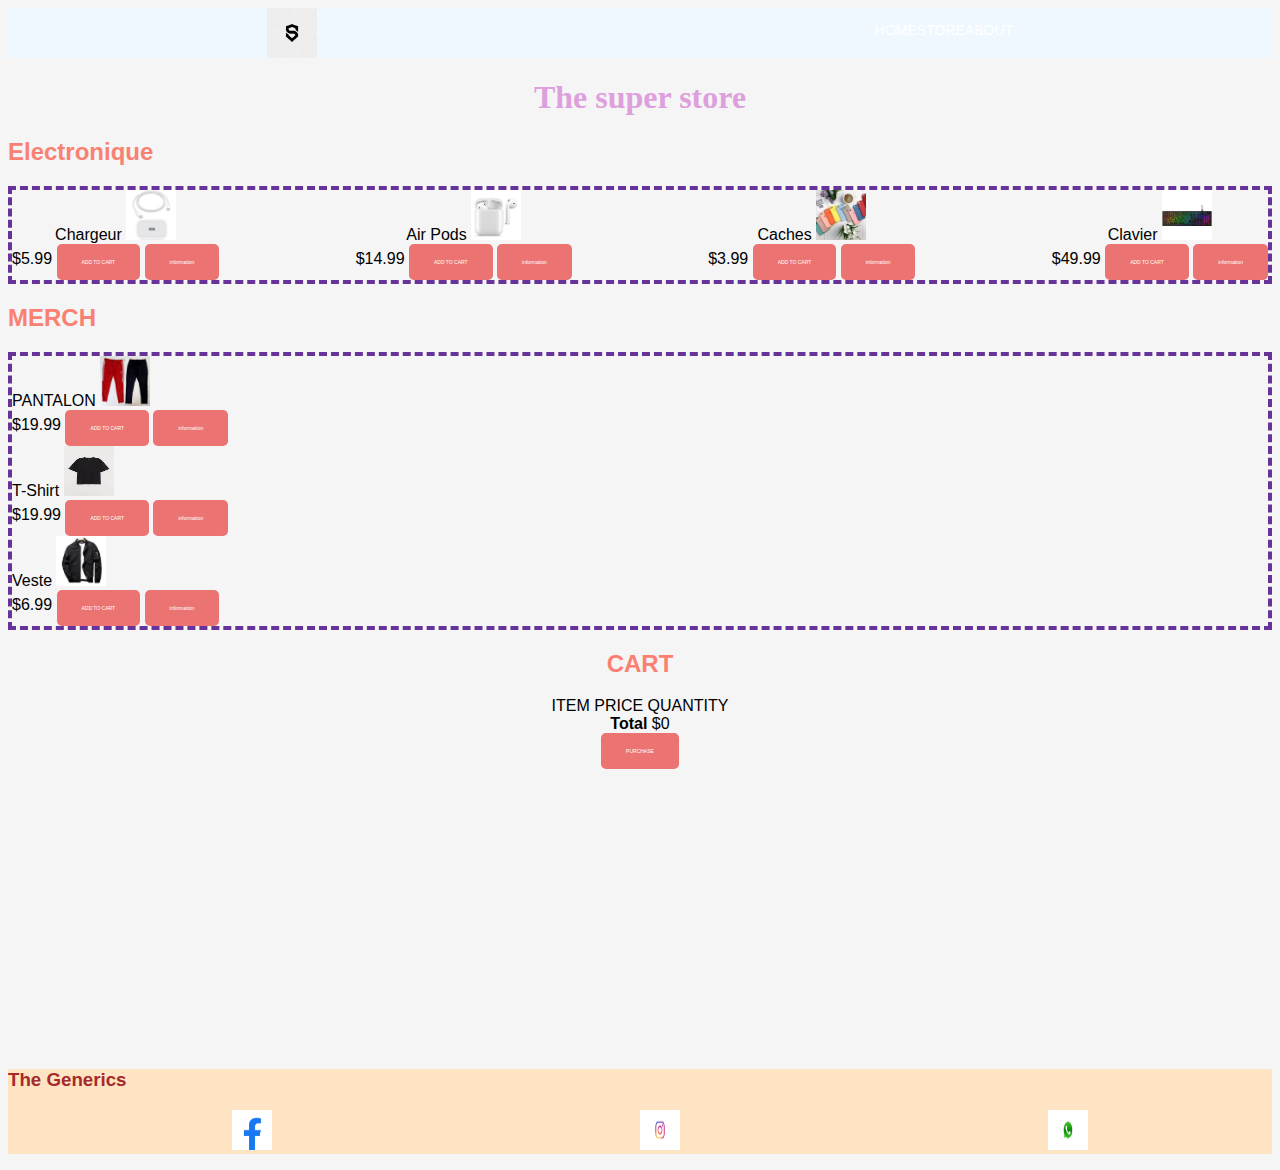
<file: checkpointdom/index.html>
<!DOCTYPE html>
<html>
    <head>
        <title>SUPER STORE |our Store</title>
        <meta name="description" content="This is the description">
        <link rel="stylesheet" href="./style.css" />
        <script src="./main.js" async></script>
    </head>
    <body>
        <header class="main-header">
            <img src="./images/pngtree-letter-s-ss-shield-logo-design-simple-vector-image_311637.jpg" alt="">

            <nav class="main-nav nav">

                <ul class="tit">
                    <li class="pip"><a href="mama.html">HOME</a></li>
                    <li class="pip"><a href="index.html">STORE</a></li>
                    <li class="pip"><a href="about.html">ABOUT</a></li>
                </ul>
            </nav>
      
        </header>
        <center> 
            <h1 class="band-name band-name-large">The super store</h1></center> 
        <section class="container content-section">
            <h2 class="section-header">Electronique</h2>
            <div class="shop-items">
            </div>
       <center>  <div class="team">
                <div class="shop-item">
                    <span class="shop-item-title">Chargeur</span>
                    <img class="shop-item-image" src="download (2).jpeg">
                    <div class="shop-item-details">
                        <span class="shop-item-price">$5.99</span>
                        <button class="btn btn-primary shop-item-button" type="button">ADD TO CART</button>
                 <a href="chargeur.html"><button>information </button></a>       
                    </div>
                </div>
                <div class="shop-item">
                    <span class="shop-item-title">Air Pods</span>
                    <img class="shop-item-image" src="download.jpeg">
                    <div class="shop-item-details">
                        <span class="shop-item-price">$14.99</span>
                        <button class="btn btn-primary shop-item-button"type="button">ADD TO CART</button>
                        <button>information </button>
                    </div>
                </div>
                <div class="shop-item">
                    <span class="shop-item-title">Caches</span>
                    <img class="shop-item-image" src="download (1).jpeg">
                    <div class="shop-item-details">
                        <span class="shop-item-price">$3.99</span>
                        <button class="btn btn-primary shop-item-button" type="button">ADD TO CART</button>
                    <a href="cache.html"><button>information </button></a>    
                    </div>
                </div>
                <div class="shop-item">
                    <span class="shop-item-title"> Clavier</span>
                    <img class="shop-item-image" src="download (3).jpeg">
                    <div class="shop-item-details">
                        <span class="shop-item-price">$49.99</span>
                        <button class="btn btn-primary shop-item-button" type="button">ADD TO CART</button>
                        <button>information </button>
                    </div>
                </div>
            </div>
            </div></center>
        </section>
        <section class="container content-section">
            <h2 class="section-header">MERCH</h2>
            <div class="toronto" >
            <div class="shop-items">
                <div class="kk">
                <div class="shop-item">
                    <span class="shop-item-title">PANTALON</span>
                    <img class="shop-item-image" src="[data-uri]">
                    <div class="shop-item-details">
                        <span class="shop-item-price">$19.99</span>
                        <button class="btn btn-primary shop-item-button" type="button">ADD TO CART</button>
                      <a href="pule.html"><button>information </button></a>  
                    </div>
                    <div class="shop-item">
                        <span class="shop-item-title">T-Shirt</span>
                        <img class="shop-item-image" src="download (4).jpeg">
                        <div class="shop-item-details">
                            <span class="shop-item-price">$19.99</span>
                            <button class="btn btn-primary shop-item-button" type="button">ADD TO CART</button>
                          <a href="pule.html"><button>information </button></a>  
                        </div>
                </div>
                <div class="shop-item">
                    <span class="shop-item-title">Veste</span>
                    <img class="shop-item-image" src="download (5).jpeg">
                    <div class="shop-item-details">
                        <span class="shop-item-price">$6.99</span>
                        <button class="btn btn-primary shop-item-button" type="button">ADD TO CART</button>
                      <a href="veste.html"><button>information </button></a>  
                    </div>
                    </div>
                </div>
                </div>
            </div>
        </section>
        <section class="container content-section">
            <center>
            <h2 class="section-header">CART</h2>
            <div class="cart-row">
                <span class="cart-item cart-header cart-column">ITEM</span>
                <span class="cart-price cart-header cart-column">PRICE</span>
                <span class="cart-quantity cart-header cart-column">QUANTITY</span>
            </div>
            <div class="cart-items">
            </div>
            <div class="cart-total">
                <strong class="cart-total-title">Total</strong>
                <span class="cart-total-price">$0</span>
            </div>
            <button class="btn btn-primary btn-purchase" type="button">PURCHASE</button>
        </center>
        </section>
        <footer class="main-footer">
            <div class="container main-footer-container">
                <h3 class="band-name">The Generics</h3>
                <ul class="nav footer-nav">
                    <li>
                        <a  href="https://www.youtube.com" target="_blank">
                            <img class="mom" src="download.png">
                        </a>
                    </li>
                    <li>
                        <a href="https://www.spotify.com" target="_blank">
                            <img class="mom" src="download (1).png">
                        </a>
                    </li>
                    <li>
                        <a  href="https://www.facebook.com" target="_blank">
                            <img class="mom" src="download (2).png">
                        </a>
                    </li>
                </ul>
            </div>
        </footer>
    </body>
</html>
</file>
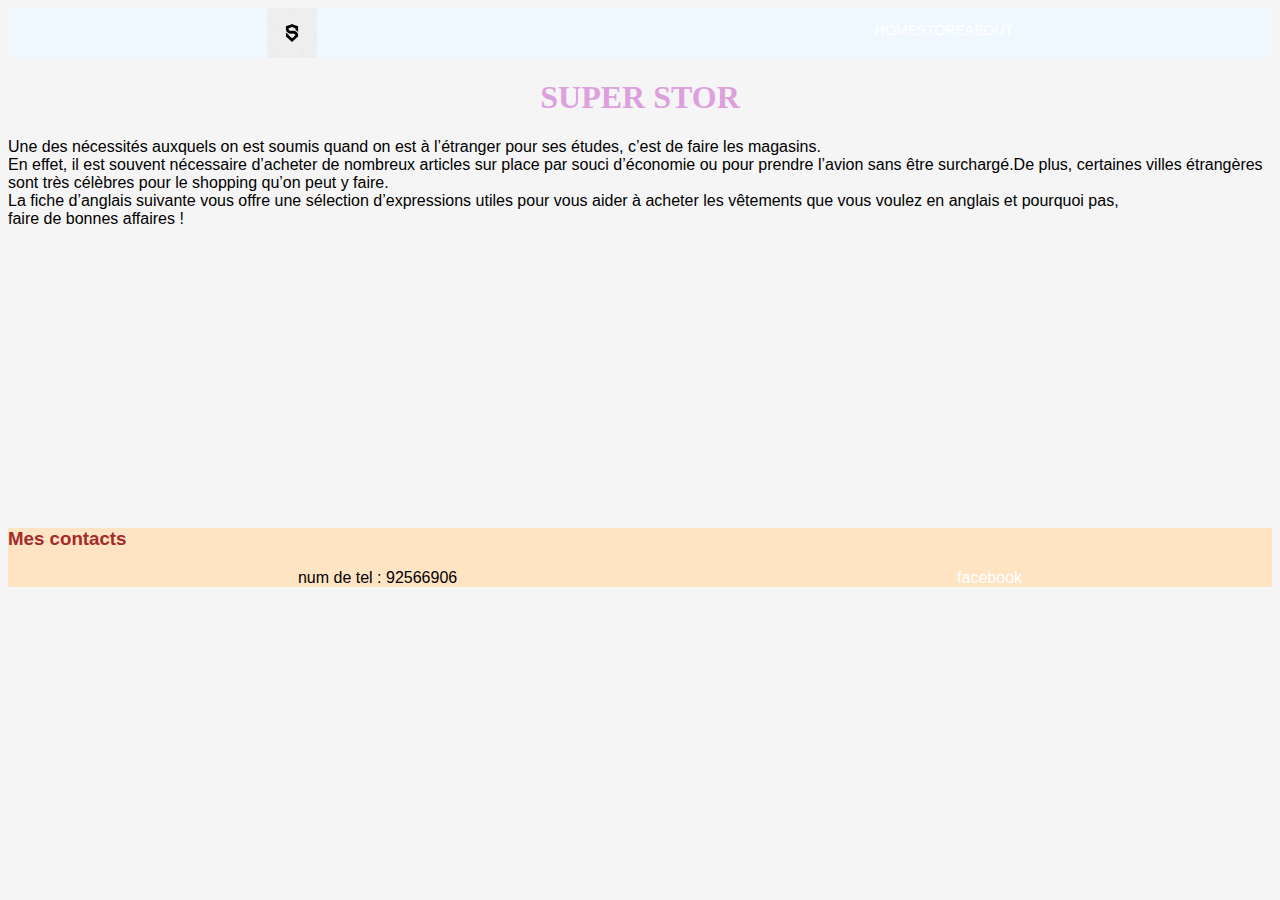
<file: checkpointdom/about.html>
<!DOCTYPE html>
<html lang="en">
<head>
    <meta charset="UTF-8">
    <meta http-equiv="X-UA-Compatible" content="IE=edge">
    <meta name="viewport" content="width=device-width, initial-scale=1.0">
    <title>About|SUPER STORE</title>
    <link rel="stylesheet" href="style.css">
</head>
<body>
    <header class="main-header">
        <img src="./images/pngtree-letter-s-ss-shield-logo-design-simple-vector-image_311637.jpg" alt="">

        <nav class="main-nav nav">

            <ul class="tit">
                <li class="pip"><a href="mama.html">HOME</a></li>
                <li class="pip"><a href="index.html">STORE</a></li>
                <li class="pip"><a href="about.html">ABOUT</a></li>
            </ul>
        </nav>
  
    </header>
   <CEnter> <h1> SUPER STOR </h1> </CEnter>
   <div class="about">
       <p class="about">
    Une des nécessités auxquels on est soumis quand on est à l’étranger pour ses études, c’est de faire les magasins. <br>
    En effet, il est souvent nécessaire d’acheter de nombreux articles sur place par souci d’économie ou pour prendre 
    l’avion sans être surchargé.De plus, certaines villes étrangères sont très célèbres pour le shopping qu’on peut y faire. <br>
    La fiche d’anglais suivante vous offre une sélection d’expressions utiles pour vous aider à acheter les vêtements que vous voulez en anglais et pourquoi pas, <br>
    faire de bonnes affaires !
    </p>
   </div>
   <footer class="main-footer">
    <div class="container main-footer-container">
        <h3 class="band-name">Mes contacts</h3>
        <ul class="nav footer-nav">
            <li>
                num de tel : 92566906
            </li>
            <li>
                <a  href="https://www.facebook.com/yoo.yss.7" target="_blank">
                    facebook
                </a>
            </li>
        </ul>
    </div>
</footer>
</body>
</html>
</file>
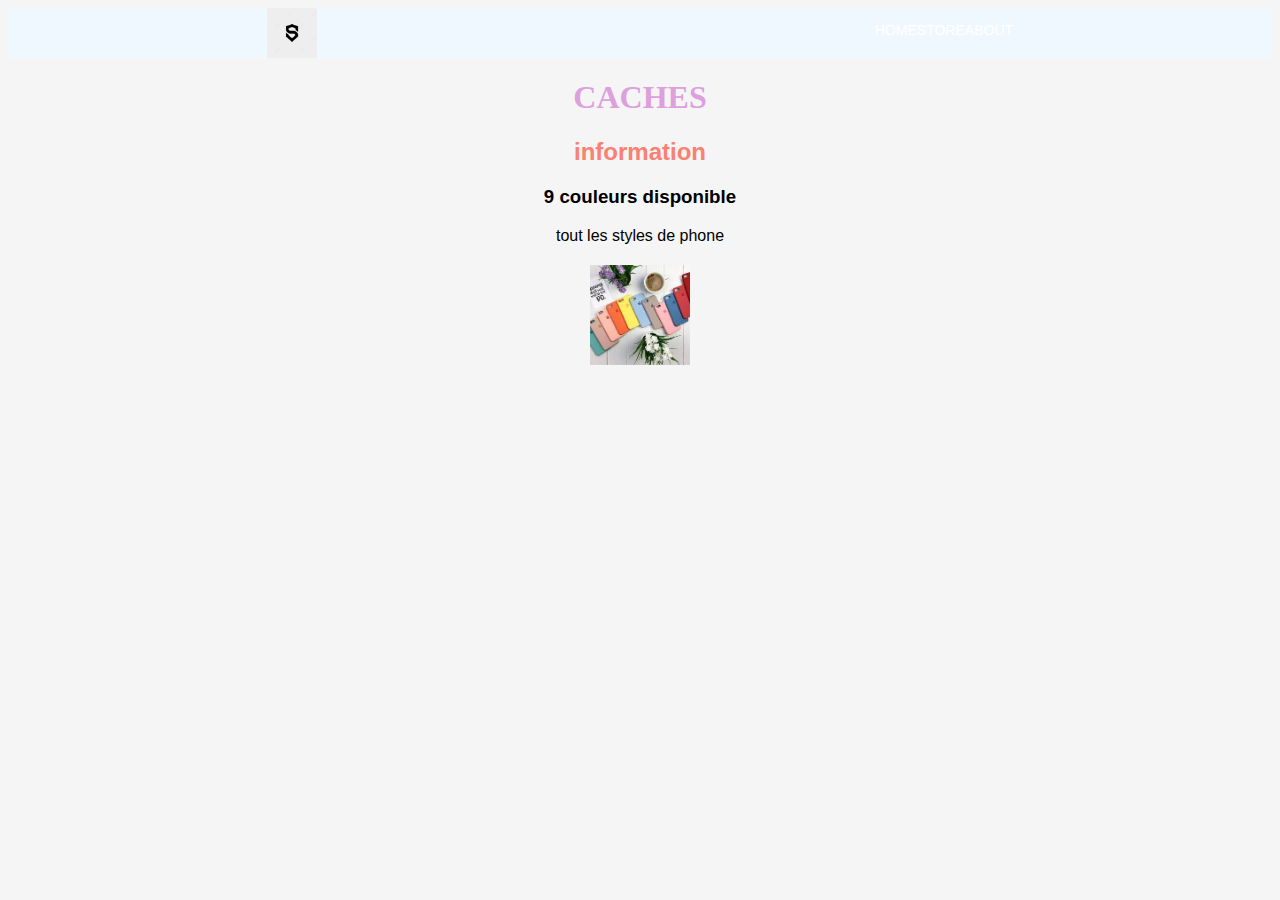
<file: checkpointdom/cache.html>
<!DOCTYPE html>
<html lang="en">
<head>
    <meta charset="UTF-8">
    <meta http-equiv="X-UA-Compatible" content="IE=edge">
    <meta name="viewport" content="width=device-width, initial-scale=1.0">
    <title>SUPER STORE |our Store</title>
    <link rel="stylesheet" href="style.css">
  
</head>
<body>
    <header class="main-header">
        <img src="./images/pngtree-letter-s-ss-shield-logo-design-simple-vector-image_311637.jpg" alt="">

        <nav class="main-nav nav">

            <ul class="tit">
                <li class="pip"><a href="mama.html">HOME</a></li>
                <li class="pip"><a href="index.html">STORE</a></li>
                <li class="pip"><a href="about.html">ABOUT</a></li>
            </ul>
        </nav>
  
    </header> 
    <center>
    <h1 class="yoyoy">CACHES</h1>
    <h2>information</h2>
    <h3 id="pule">9 couleurs disponible</h3>
    tout les styles de phone <br>
    <img class="veste" src="download (1).jpeg" alt="">
    </center>
</body>
</html>
</file>
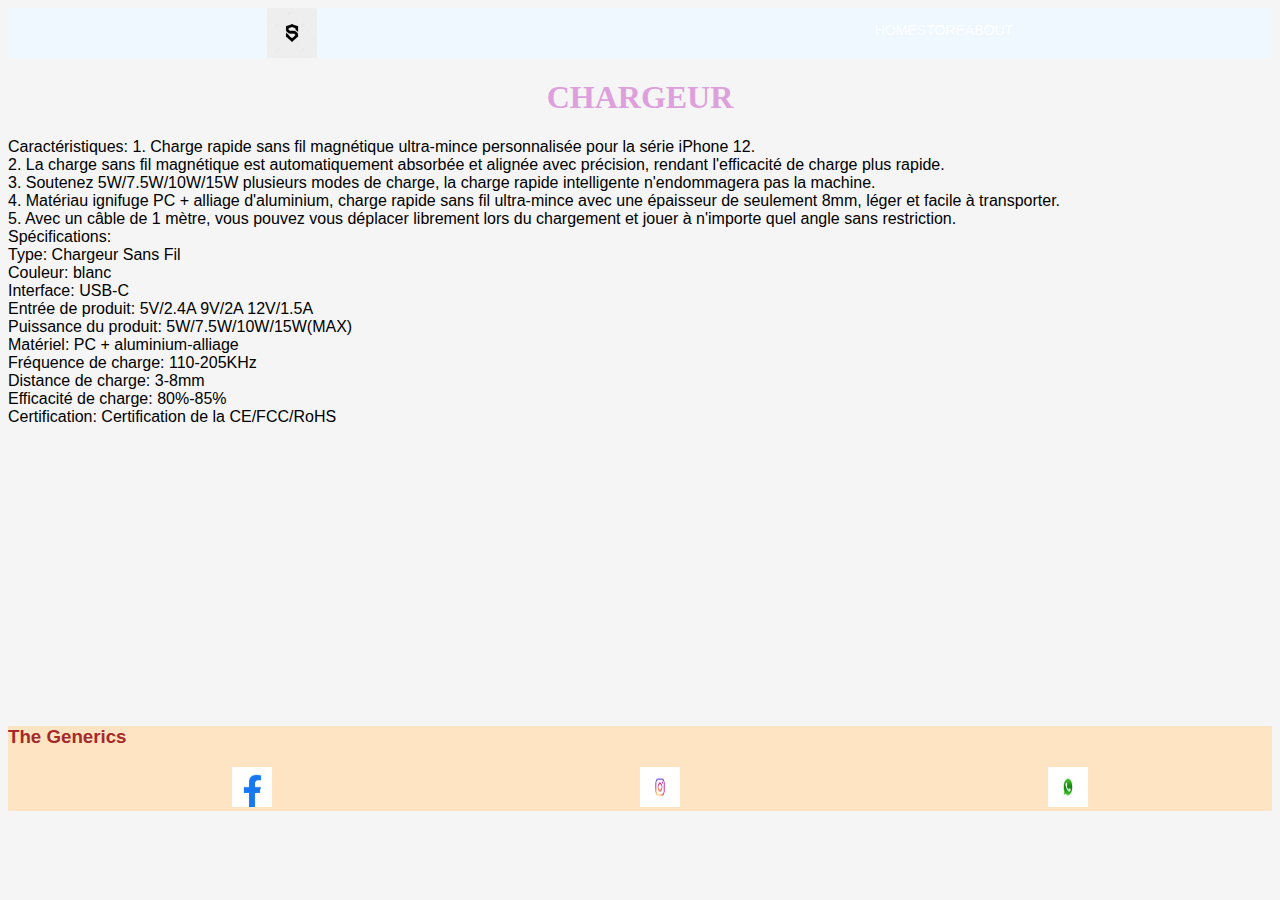
<file: checkpointdom/chargeur.html>
<!DOCTYPE html>
<html lang="en">
<head>
    <meta charset="UTF-8">
    <meta http-equiv="X-UA-Compatible" content="IE=edge">
    <meta name="viewport" content="width=device-width, initial-scale=1.0">
    <title>SUPER STORE |our Store</title>
    <link rel="stylesheet" href="style.css">
</head>
<body>
    <header class="main-header">
        <img src="./images/pngtree-letter-s-ss-shield-logo-design-simple-vector-image_311637.jpg" alt="">

        <nav class="main-nav nav">

            <ul class="tit">
                <li class="pip"><a href="mama.html">HOME</a></li>
                <li class="pip"><a href="index.html">STORE</a></li>
                <li class="pip"><a href="about.html">ABOUT</a></li>
            </ul>
        </nav>
  
    </header>
    <center>
    <h1>CHARGEUR</h1>
        </center>
    Caractéristiques:
1. Charge rapide sans fil magnétique ultra-mince personnalisée pour la série iPhone 12. <br>
2. La charge sans fil magnétique est automatiquement absorbée et alignée avec précision, rendant l'efficacité de charge plus rapide. <br>
3. Soutenez 5W/7.5W/10W/15W plusieurs modes de charge, la charge rapide intelligente n'endommagera pas la machine. <br>
4. Matériau ignifuge PC + alliage d'aluminium, charge rapide sans fil ultra-mince avec une épaisseur de seulement 8mm, léger et facile à transporter. <br>
5. Avec un câble de 1 mètre, vous pouvez vous déplacer librement lors du chargement et jouer à n'importe quel angle sans restriction. <br>
Spécifications: <br>
Type: Chargeur Sans Fil <br>
Couleur: blanc <br>
Interface: USB-C <br>
Entrée de produit: 5V/2.4A 9V/2A 12V/1.5A <br>
Puissance du produit: 5W/7.5W/10W/15W(MAX) <br>
Matériel: PC + aluminium-alliage <br>
Fréquence de charge: 110-205KHz <br>
Distance de charge: 3-8mm <br>
Efficacité de charge: 80%-85% <br>
Certification: Certification de la CE/FCC/RoHS

<footer class="main-footer">
    <div class="container main-footer-container">
        <h3 class="band-name">The Generics</h3>
        <ul class="nav footer-nav">
            <li>
                <a  href="https://www.youtube.com" target="_blank">
                    <img class="mom" src="download.png">
                </a>
            </li>
            <li>
                <a href="https://www.spotify.com" target="_blank">
                    <img class="mom" src="download (1).png">
                </a>
            </li>
            <li>
                <a  href="https://www.facebook.com" target="_blank">
                    <img class="mom" src="download (2).png">
                </a>
            </li>
        </ul>
    </div>
</footer>
</body>
</html>
</file>
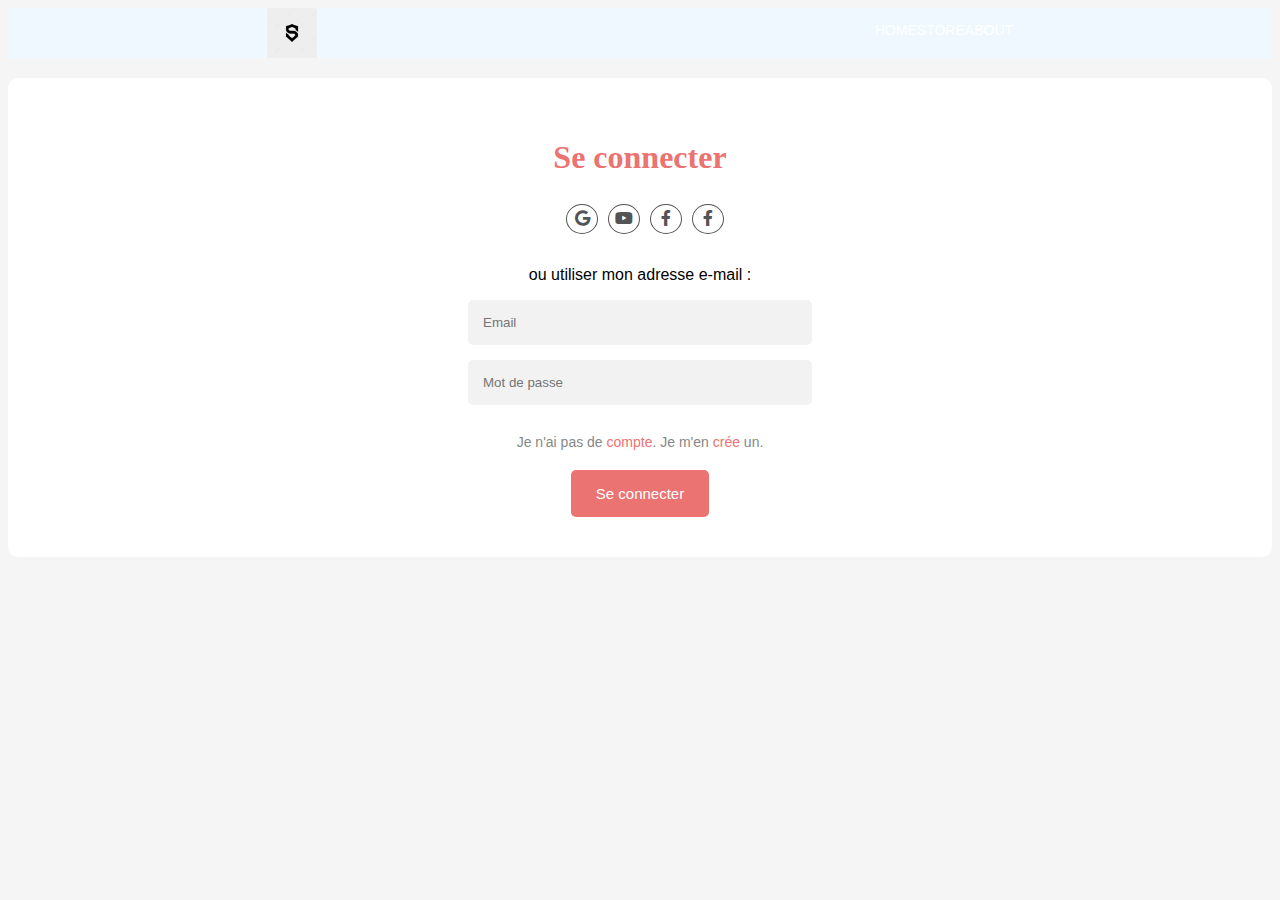
<file: checkpointdom/mama.html>
<!DOCTYPE html>
<html lang="en">
<head>
  <meta charset="UTF-8">
  <meta name="viewport" content="width=device-width, initial-scale=1">
  <title>SUPER STORE |our Store</title>
  <link rel="stylesheet" href="style.css">
  <link rel="stylesheet" href="https://use.fontawesome.com/releases/v5.13.0/css/all.css">
</head>
<body>
    <header class="main-header">
        <img src="./images/pngtree-letter-s-ss-shield-logo-design-simple-vector-image_311637.jpg" alt="">

        <nav class="main-nav nav">

            <ul class="tit">
                <li class="pip"><a href="mama.html">HOME</a></li>
                <li class="pip"><a href="index.html">STORE</a></li>
                <li class="pip"><a href="about.html">ABOUT</a></li>
            </ul>
        </nav>
  
    </header>
  <form>
     
    <h1>Se connecter</h1>
    <div class="social-media">
     <a href="https://mail.google.com/mail/u/0/#inbox"><p><i class="fab fa-google"></i></p></a>   
     <a href="https://www.youtube.com/"><p><i class="fab fa-youtube"></i></p></a> 
     <a href="https://www.facebook.com/"><p><i class="fab fa-facebook-f"></i></p></a>  
     <a href="https://www.instagram.com/?hl=fr"><p><i class="fab fa-facebook-f"></i></p></a> 
    </div>
    <p class="choose-email">ou utiliser mon adresse e-mail :</p>
    
    <div class="inputs">
      <input type="email" placeholder="Email" />
      <input type="password" placeholder="Mot de passe">
    </div>
    <center>
    <p class="inscription">Je n'ai pas de <span>compte</span>. Je m'en <span>crée</span> un.</p>
    </center>
    <div align="center">
<button>       <a href="./index.html">Se connecter</a> </button>
    </div>
  </form>
 
</body>
</html>
</file>
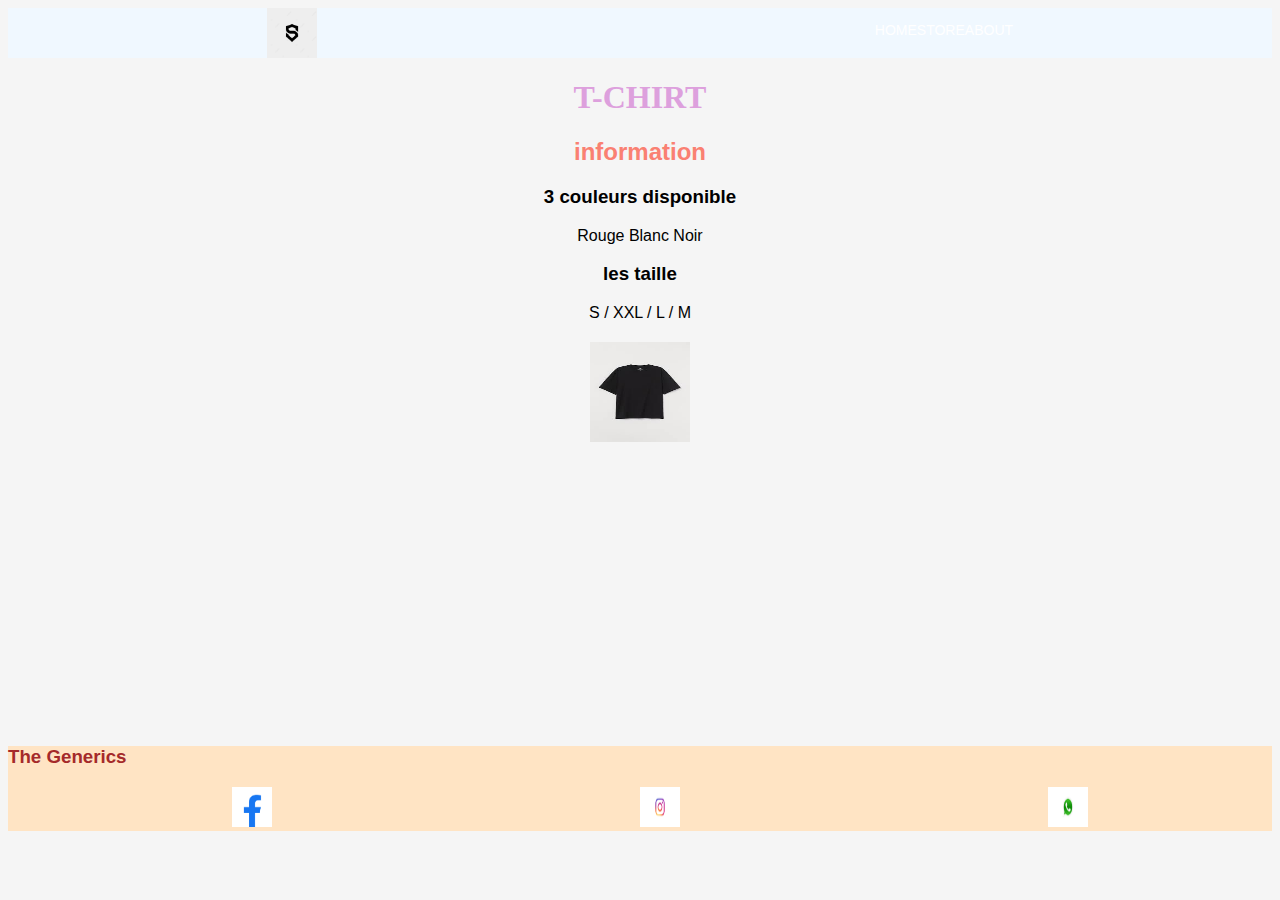
<file: checkpointdom/pule.html>
<!DOCTYPE html>
<html lang="en">
<head>
    <meta charset="UTF-8">
    <meta http-equiv="X-UA-Compatible" content="IE=edge">
    <meta name="viewport" content="width=device-width, initial-scale=1.0">
    <link rel="stylesheet" href="style.css">
    <title>SUPER STORE |our Store</title>
</head>
<body>
    <header class="main-header">
        <img src="./images/pngtree-letter-s-ss-shield-logo-design-simple-vector-image_311637.jpg" alt="">

        <nav class="main-nav nav">

            <ul class="tit">
                <li class="pip"><a href="mama.html">HOME</a></li>
                <li class="pip"><a href="index.html">STORE</a></li>
                <li class="pip"><a href="about.html">ABOUT</a></li>
            </ul>
        </nav>
  
    </header> 
    <center>
    <h1 class="yoyoy">T-CHIRT</h1>
    <h2>information</h2>
    <h3 id="pule">3 couleurs disponible</h3>
    
        Rouge
        Blanc
        Noir
        <h3 id="pule">les taille</h3>     
        S / XXL / L / M <br>
    <img class="veste" src="download (4).jpeg" alt="">
</center>
    <footer class="main-footer">
        <div class="container main-footer-container">
            <h3 class="band-name">The Generics</h3>
            <ul class="nav footer-nav">
                <li>
                    <a  href="https://www.youtube.com" target="_blank">
                        <img class="mom" src="download.png">
                    </a>
                </li>
                <li>
                    <a href="https://www.spotify.com" target="_blank">
                        <img class="mom" src="download (1).png">
                    </a>
                </li>
                <li>
                    <a  href="https://www.facebook.com" target="_blank">
                        <img class="mom" src="download (2).png">
                    </a>
                </li>
            </ul>
        </div>
    </footer>
</body>
</html>
</file>
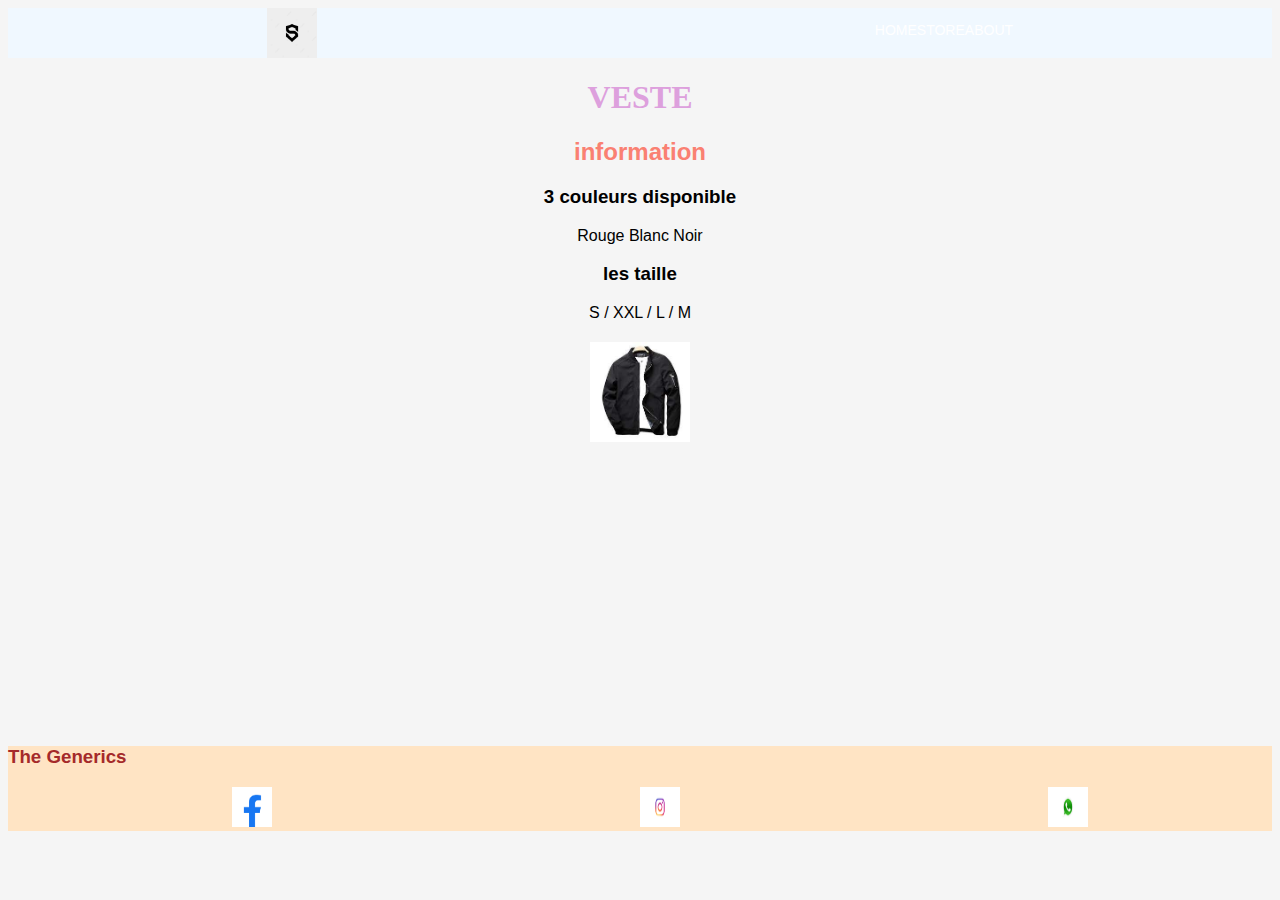
<file: checkpointdom/veste.html>
<!DOCTYPE html>
<html lang="en">
<head>
    <meta charset="UTF-8">
    <meta http-equiv="X-UA-Compatible" content="IE=edge">
    <meta name="viewport" content="width=device-width, initial-scale=1.0">
    <title>SUPER STORE |our Store</title>
    <title>Document</title>
    <link rel="stylesheet" href="style.css">
</head>
<body>
    <header class="main-header">
        <img src="./images/pngtree-letter-s-ss-shield-logo-design-simple-vector-image_311637.jpg" alt="">

        <nav class="main-nav nav">

            <ul class="tit">
                <li class="pip"><a href="mama.html">HOME</a></li>
                <li class="pip"><a href="index.html">STORE</a></li>
                <li class="pip"><a href="about.html">ABOUT</a></li>
            </ul>
        </nav>
  
    </header> 
    <center>
    <h1 class="yoyoy">VESTE</h1>
    <h2>information</h2>
    <h3 id="pule">3 couleurs disponible</h3>
        Rouge
        Blanc
        Noir
        <h3 id="pule">les taille</h3>     
        S / XXL / L / M <br>
        
    <img class="veste"  src="download (5).jpeg" alt="">
    </center>
    <footer class="main-footer">
        <div class="container main-footer-container">
            <h3 class="band-name">The Generics</h3>
            <ul class="nav footer-nav">
                <li>
                    <a  href="https://www.youtube.com" target="_blank">
                        <img class="mom" src="download.png">
                    </a>
                </li>
                <li>
                    <a href="https://www.spotify.com" target="_blank">
                        <img class="mom" src="download (1).png">
                    </a>
                </li>
                <li>
                    <a  href="https://www.facebook.com" target="_blank">
                        <img class="mom" src="download (2).png">
                    </a>
                </li>
            </ul>
        </div>
    </footer>
</body>
</html>
</file>
<file: checkpointdom/style.css>
.tit{
    font-weight: 550px;
    font-size: 14px;
    display: flex;
    justify-content: space-between;
}
.pip{
    font-weight: 550px;
    font-size: 14px;
    list-style: none;
    display: flex;
    justify-content: space-between;

}
img{
    width: 50px;
    height: 50px;
}
.main-header {
    display: flex;
    justify-content: space-around;
}
header{
    position: sticky;
    top: 0px;
    background-color: aliceblue;
}

    


.team{
    display: flex;
    justify-content: space-between;
    border: 4px rebeccapurple dashed;
}
.nav{
    display: flex;
    justify-content: space-around;
    list-style: none;
}
.mom{
    width: 40px;
    height: 40px;
}
button{
  padding: 15px 25px;
  border-radius: 5px;
  border:none;
  font-size: 5px;
  color: #fff;
  background-color: #eb7371;
  outline:none;
  cursor:pointer;
}
.kk{
    
        display: flex;
        
        border: 4px rebeccapurple dashed;

}


h1{
    color: plum;
    font-family: 'Times New Roman', Times, serif;
}
h2{
    color: salmon;
}
footer{
    margin: top 100px; 
}
.ll{
    border: 4px peru groove;
    margin-left: 400px;
    margin-right: 400px;
    display: block;
}
.jtm{
    margin-top: 10px;
}
li :active{
  color: #eb7371;
    display: flex;
    justify-content: space-around;
}

.rr{
    margin-top: 50px;
}
footer{
    margin-top: 300px;
    background-color: bisque    
}
h3{
    color: brown;
}


#pule{
    color: black;
}
.veste{
    width: 100px;
    height: 100px;
    margin-top: 20px;
}
.torento{
    display: flex;
    justify-content: space-between;
}
@import url('https://fonts.googleapis.com/css2?family=Roboto&display=swap');
body{
    align-items: center;
  background-color: #f5f5f5;
  font-family: 'Roboto', sans-serif;
}
form {
  margin-top: 20px;
  background-color: #fff;
  padding: 40px 60px;
  border-radius: 10px;
  min-width: 300px;
}
form h1{
  color: #eb7371;
  text-align:center;
}
form .social-media{
  margin-top: -10px;
  display: flex;
  flex-wrap:wrap;
  justify-content:center;
}
form .social-media p{
  padding: 5px;
  width: 20px;
  margin-left: 10px;
  border-radius: 100%;
  border: 1px solid #545454;
  text-align: center;
  cursor:pointer;
  color: #545454;
}
form p.choose-email{
  text-align:center;
}
form .inputs {
  display: flex;
  flex-direction: column;
}
form .inputs input[type='email'], input[type='password']{
  padding: 15px;
  border:none;
  border-radius: 5px;
  background-color:#f2f2f2;
  outline:none;
  margin-bottom: 15px;
  margin-left: 400px;
  margin-right: 400px;
}
form p.inscription{
  font-size: 14px;
  margin-bottom: 20px;
  color: #878787;
}
form p.inscription span{
  color: #eb7371;
}
form button{
  padding: 15px 25px;
  border-radius: 5px;
  border:none;
  font-size: 15px;
  color: #fff;
  background-color: #eb7371;
  outline:none;
  cursor:pointer;
}
a:link {
    text-decoration: none;
    color: white;
}
.about{
  border: radius 5px; ;
  
}
</file>
